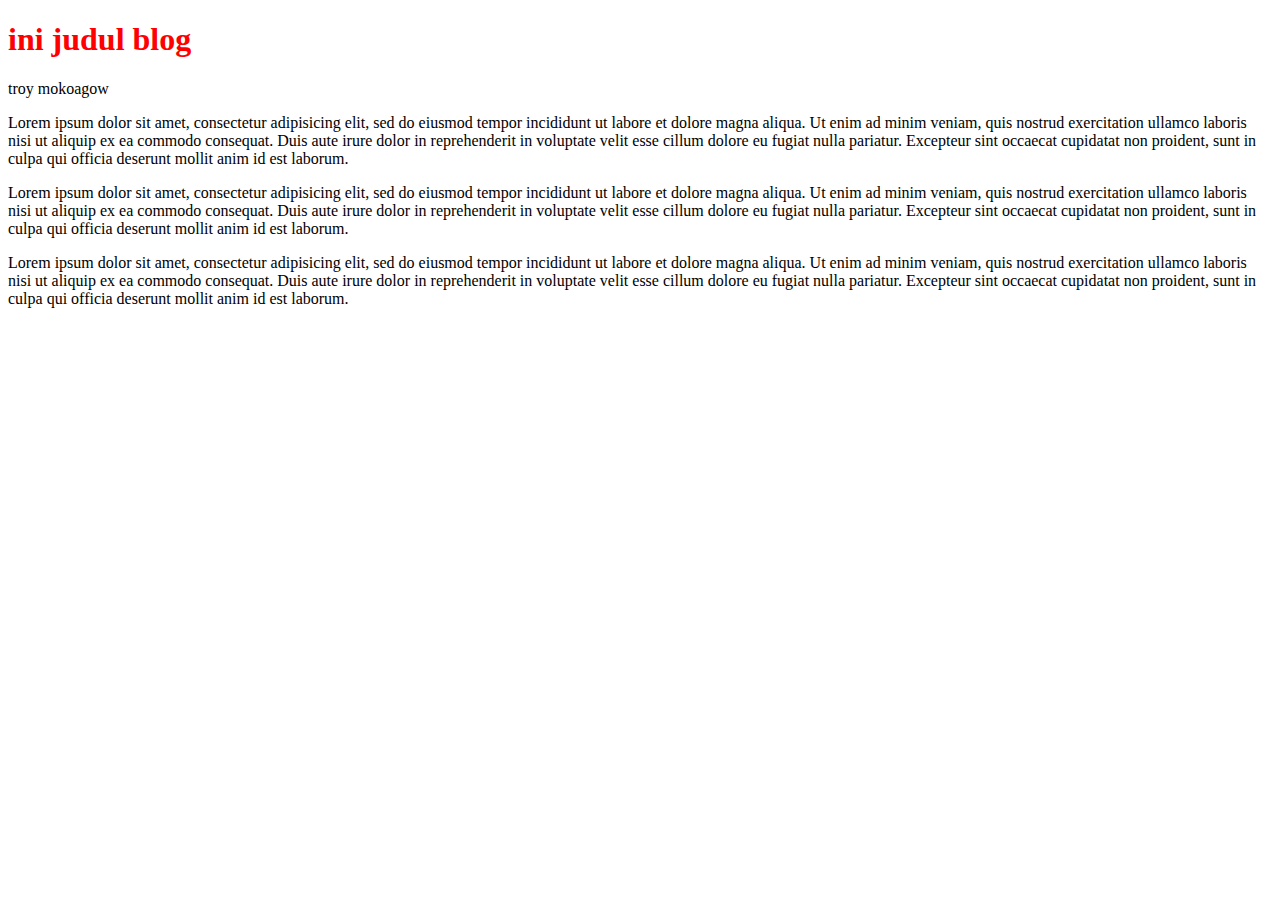
<file: dom/index.html>
<!DOCTYPE html>
<html lang="en">
<head>
	<meta charset="UTF-8">
	<meta name="viewport" content="width=device-width, initial-scale=1.0">
	<title>Latihan DOM Javascript</title>
</head>
<body>
	<div id="nama"></div>
	<h1 id="judul">ini judul blog</h1>
	<p>troy mokoagow</p>
	<section class="isi">
		<p class="paragrafisi">Lorem ipsum dolor sit amet, consectetur adipisicing elit, sed do eiusmod
		tempor incididunt ut labore et dolore magna aliqua. Ut enim ad minim veniam,
		quis nostrud exercitation ullamco laboris nisi ut aliquip ex ea commodo
		consequat. Duis aute irure dolor in reprehenderit in voluptate velit esse
		cillum dolore eu fugiat nulla pariatur. Excepteur sint occaecat cupidatat non
		proident, sunt in culpa qui officia deserunt mollit anim id est laborum.</p>
		<p class="paragrafisi">Lorem ipsum dolor sit amet, consectetur adipisicing elit, sed do eiusmod
		tempor incididunt ut labore et dolore magna aliqua. Ut enim ad minim veniam,
		quis nostrud exercitation ullamco laboris nisi ut aliquip ex ea commodo
		consequat. Duis aute irure dolor in reprehenderit in voluptate velit esse
		cillum dolore eu fugiat nulla pariatur. Excepteur sint occaecat cupidatat non
		proident, sunt in culpa qui officia deserunt mollit anim id est laborum.</p>
		<p class="paragrafisi">Lorem ipsum dolor sit amet, consectetur adipisicing elit, sed do eiusmod
		tempor incididunt ut labore et dolore magna aliqua. Ut enim ad minim veniam,
		quis nostrud exercitation ullamco laboris nisi ut aliquip ex ea commodo
		consequat. Duis aute irure dolor in reprehenderit in voluptate velit esse
		cillum dolore eu fugiat nulla pariatur. Excepteur sint occaecat cupidatat non
		proident, sunt in culpa qui officia deserunt mollit anim id est laborum.</p>
	</section>
</body>

<script src="script.js"></script>
</html>
</file>
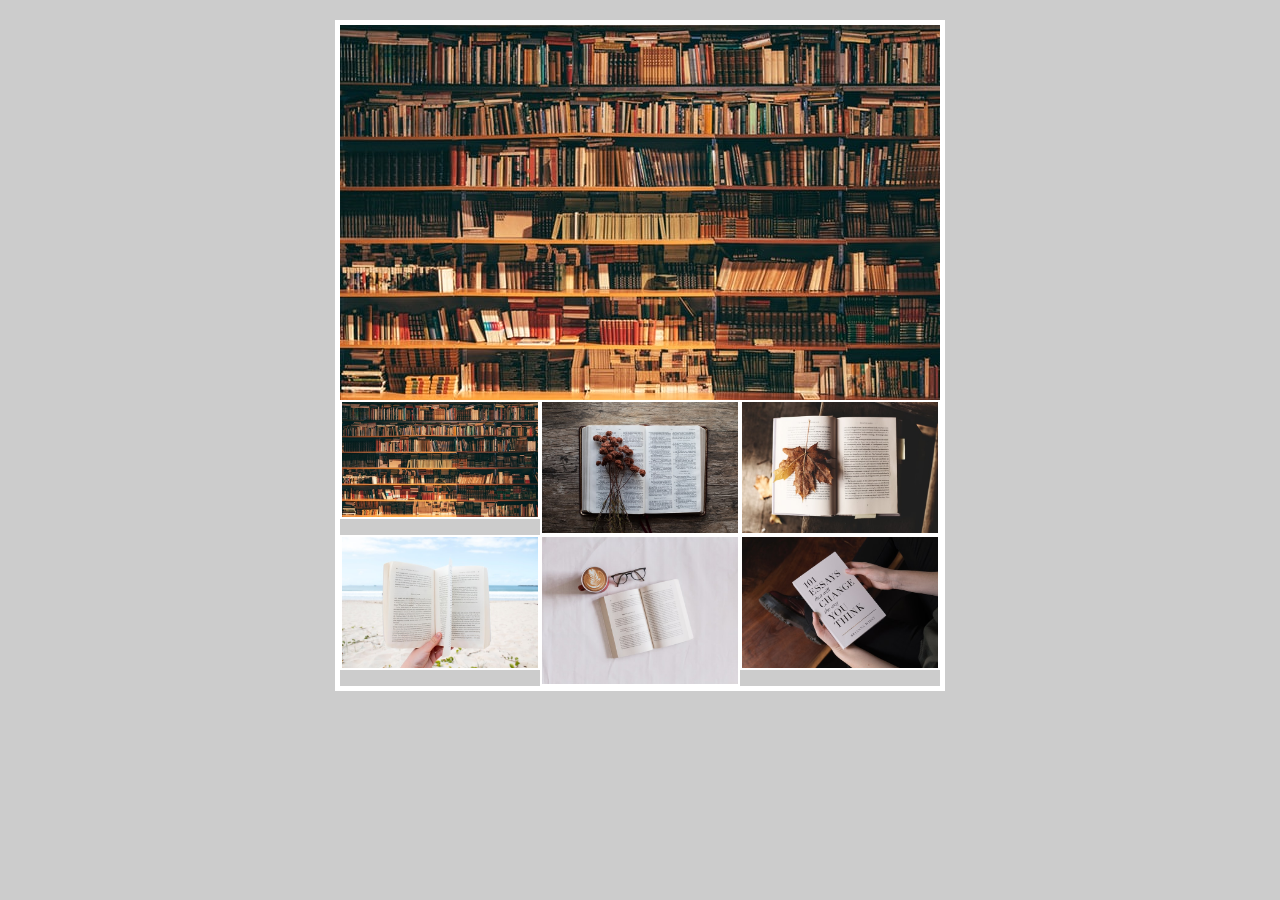
<file: imagegallery/index.html>
<!DOCTYPE html>
<html lang="en">
<head>
    <meta charset="UTF-8">
    <meta name="viewport" content="width=device-width, initial-scale=1.0">
    <title>Image Gallery</title>
    <link rel="stylesheet" href="style.css">
</head>
<body>
    <div class="container">
        <img src="img/img1.jpg" alt="gambar coffee" class="imgres">
        <div class="thumbnail">
            <img src="img/img1.jpg" alt="gambar coffee" class="thumb">
            <img src="img/img2.jpg" alt="gambar coffee" class="thumb">
            <img src="img/img3.jpg" alt="gambar coffee" class="thumb">
            <img src="img/img4.jpg" alt="gambar coffee" class="thumb">
            <img src="img/img5.jpg" alt="gambar coffee" class="thumb">
            <img src="img/img6.jpg" alt="gambar coffee" class="thumb">
        </div>
    </div>
</body>
<script src="script.js"></script>
</html>
</file>
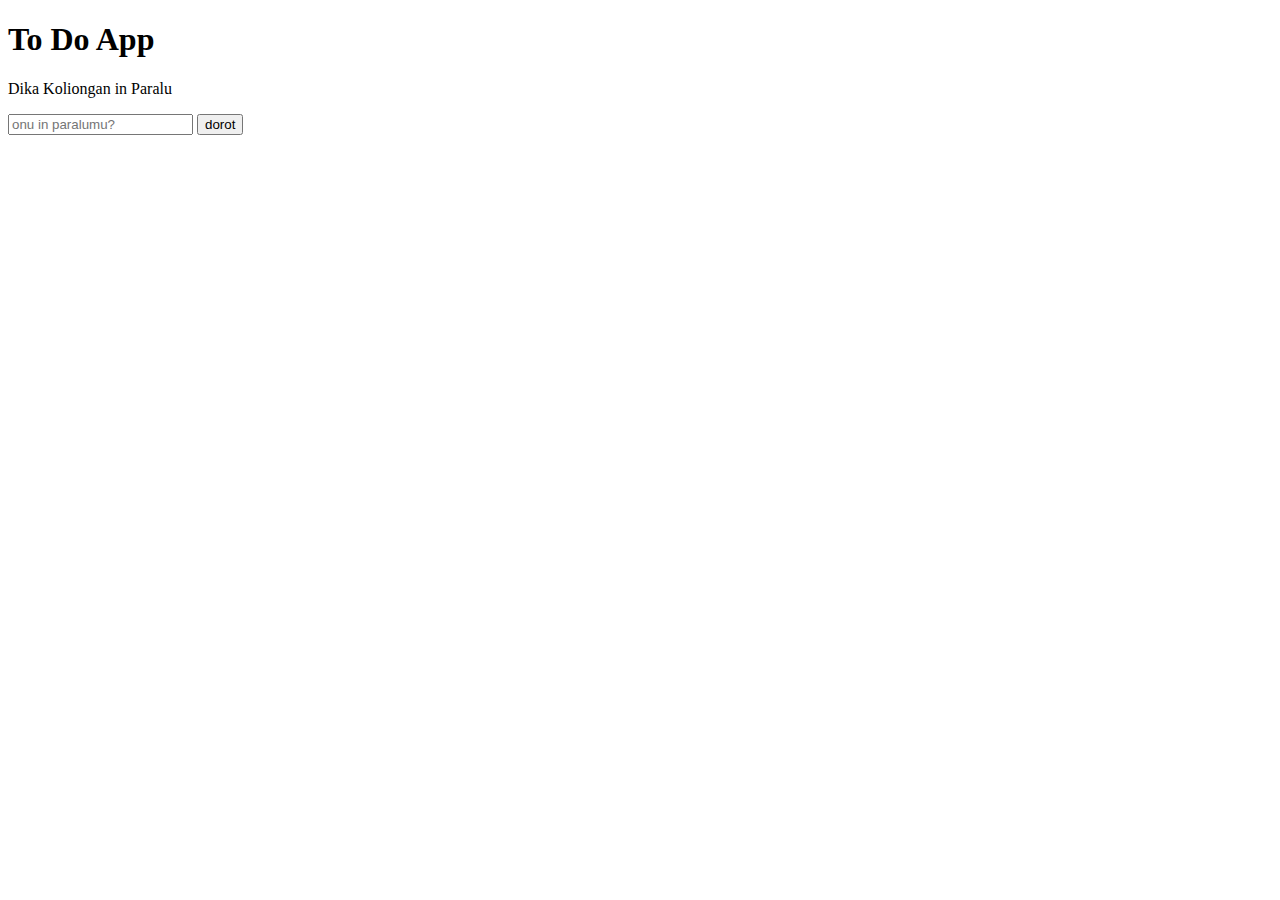
<file: todo_app/index.html>
<!DOCTYPE html>
<html lang="en">
<head>
    <meta charset="UTF-8">
    <meta name="viewport" content="width=device-width, initial-scale=1.0">
    <title>TODO APP</title>
</head>
<body>
    <div class="container">
        <header>
            <h1>To Do App</h1>
            <p>Dika Koliongan in Paralu</p>
        </header>
        <main>
            <input type="text" id="inputtext" placeholder="onu in paralumu?">
            <button id="btn">dorot</button>
            <ul id="wrap_list"></ul>
        </main>
    </div>
</body>

<script>
    const inputText = document.querySelector('#inputtext')
    const btn = document.querySelector('#btn')
    const wrapList = document.querySelector('#wrap_list')

    // add list
    btn.addEventListener('click', function(){
        const list = `<li class="list_item"><input type="checkbox" class="checkbox" onclick="toggle()"> ${inputText.value} </li>`
        wrapList.insertAdjacentHTML('afterbegin', list)
        inputText.value = ''
    })

    function toggle(){
        const listItem = document.getElementsByClassName('list_item')
        const checkbox = document.getElementsByClassName('checkbox')

        for(let i = 0; i < listItem.length; i++){
            return (checkbox[i].checked === true) ? listItem[i].style.textDecoration = 'line-through' : listItem[i].style.textDecoration = 'none'
        }

    }

</script>

</html>
</file>
<file: imagegallery/style.css>
* {
    padding: 0;
    margin: 0;
    line-height: 0;
}

body {
    background-color: #ccc;
    text-align: center;
}

.container {
    width: 600px;
    margin: 20px auto;
    border: 5px solid #fff;
    overflow: hidden;
}

.thumb {
    width: 200px;
    float: left;
    border: 2px solid #fff;
    box-sizing: border-box;
}

.thumb:hover {
    opacity: 0.5;
    cursor: pointer;
}
</file>
